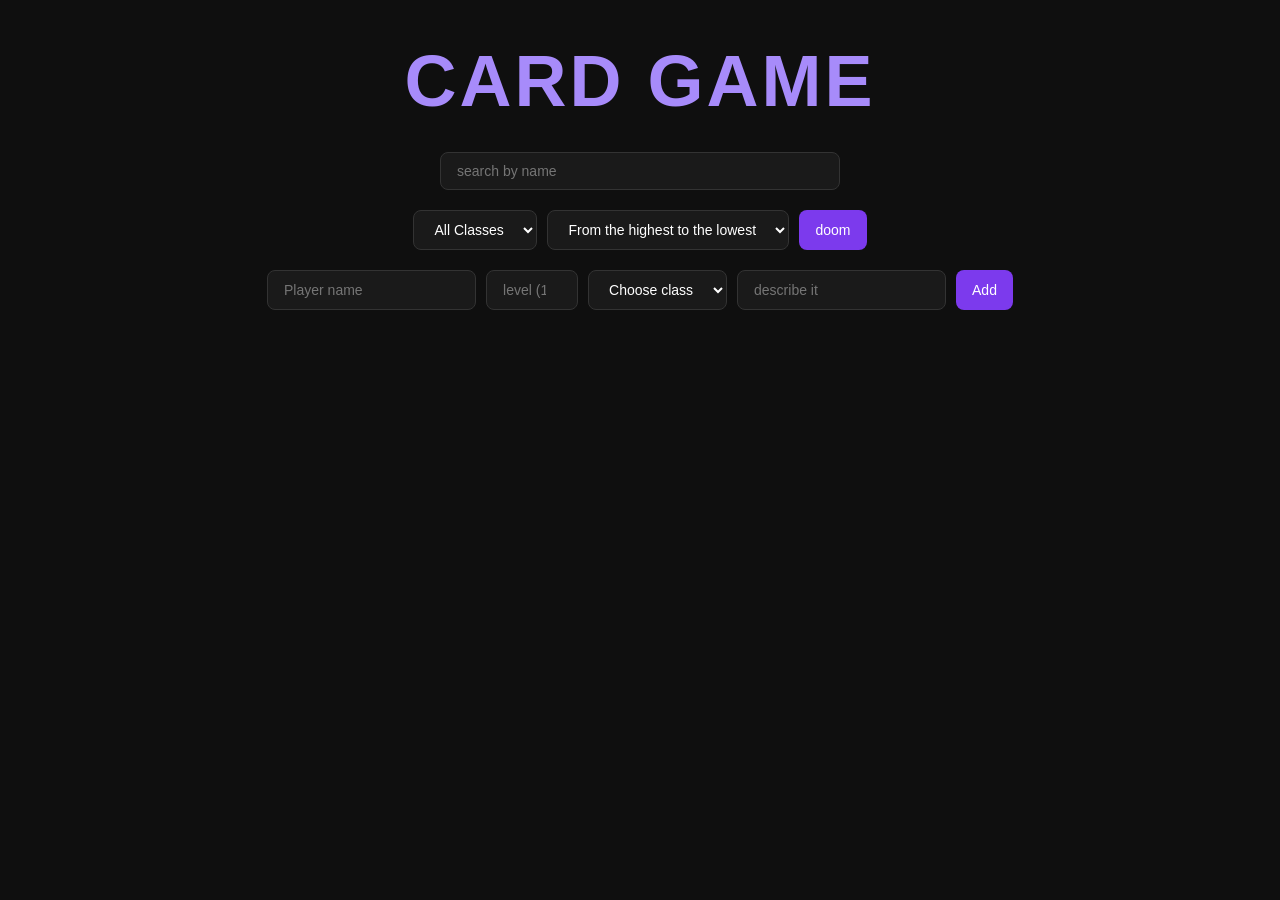
<file: index.html>
<!DOCTYPE html>
<html>
<head>
<meta charset="UTF-8">
<meta name="viewport" content="width=device-width, initial-scale=1.0">
<link href="https://fonts.googleapis.com/css2?family=Roboto+Slab:wght@100..900&display=swap" rel="stylesheet">
<link href="https://fonts.googleapis.com/css2?family=Cedarville+Cursive&display=swap" rel="stylesheet">
<link rel="stylesheet" href="x2.css">
</head>
<body>
    <div class="app">
        <header class="game"><h1>Card game</h1></header>
        <input type="text" id="searchBar" placeholder="search by name">
        <div class="controls">
        <select id="filter">
                <option value="">All Classes</option>
                <option value="warrior">Warrior</option>
                <option value="mage">Mage</option>
                <option value="archer">Archer</option>
                <option value="assassin">Assassin</option>
                <option value="alchemist">Alchemist</option>
            </select>
            <select id="sort">
                <option value="highestLevel">From the highest to the lowest</option>
                <option value="lowestLevel">From the lowest to the highest</option>
                <option value="AZ">Alphabetically</option>
            </select>
            <button id="doomBtn">doom</button>
        </div>
        <div class="creator">
            <input id="userInput" type="text" placeholder="Player name">
            <input id="levelInput" type="number" placeholder="level (1 - 1000)" min="1" max="1000">
            <select id="classSelection">
                <option value="">Choose class</option>
                <option value="warrior">Warrior</option>
                <option value="mage">Mage</option>
                <option value="archer">Archer</option>
                <option value="assassin">Assassin</option>
                <option value="alchemist">Alchemist</option>
            </select>
            <input type="text" id="describe" placeholder="describe it">
            <button id="addButton">Add</button>
            <button id="cancel-btn">cancel</button>
        </div>
        <div id="observer" class="observer"></div>
    </div>

<script src="x24.js"></script>
</body>
</html>
</file>
<file: x2.css>
* {
    box-sizing: border-box;
    margin: 0;
    padding: 0;
}

body {
    background-color: #0f0f0f;
    color: #ffffff;
    font-family: 'Segoe UI', sans-serif;
    min-height: 100vh;
}

.app {
    max-width: 1200px;
    margin: 0 auto;
    padding: 40px 20px;
}

.game {
    font-size: 36px;
    font-weight: bold;
    text-align: center;
    margin-bottom: 30px;
    color: #a78bfa;
    letter-spacing: 3px;
    text-transform: uppercase;
}

.controls {
    display: flex;
    gap: 10px;
    margin-bottom: 20px;
    justify-content: center;
}

.creator {
    display: flex;
    gap: 10px;
    margin-bottom: 40px;
    justify-content: center;
    flex-wrap: wrap;
}

input, select, button {
    padding: 10px 16px;
    border-radius: 8px;
    border: 1px solid #333;
    background-color: #1a1a1a;
    color: #ffffff;
    font-size: 14px;
}

button {
    background-color: #7c3aed;
    border: none;
    cursor: pointer;
    transition: all 0.3s ease;
}

button:hover {
    background-color: #6d28d9;
    transform: translateY(-2px);
}

#searchBar {
    display: block;
    width: 100%;
    max-width: 400px;
    margin: 0 auto 20px;
}

.observer {
    display: flex;
    flex-wrap: wrap;
    gap: 20px;
    justify-content: center;
}
.god{
    background-color: #FFE4C4;
    border: 3px solid goldenrod;
    font-family: "Cedarville Cursive", cursive;
    color: #0f0f0f;
    height: 300px;
    width: 250px;
}
.legendary{
    background-color: #FFE4C4;
    font-family: "Roboto Slab", serif;
    color: #0f0f0f;
    height: 300px;
    width: 250px;
    border: 3px solid white;
}
.epic{
    background-color: #592693;
    height: 300px;
    width: 250px;
    border: 3px solid white;
}
.rare{
    background-color:  #000080;
    height: 300px;
    width: 250px;
    border: 3px solid white;
}
.common{
    background-color:#4CBB17;
    height: 300px;
    width: 250px;
    border: 3px solid white;
}
.unranked{
    background-color: #C0C0C0;
    height: 300px;
    width: 250px;
    border: 3px solid white;
}
.god, .legendary, .epic, .rare, .common, .unranked {
    position: relative;
    padding: 15px;
    padding-bottom: 50px; 
    margin-bottom: 50px;
}

.delete-btn, .edit-btn {
    position: absolute;
    bottom: -40px;
    width: 100px;
    
}

.delete-btn {
    left: 10px;
}

.edit-btn {
    right: 10px;
}
#cancel-btn{
    display: none;
}
</file>
